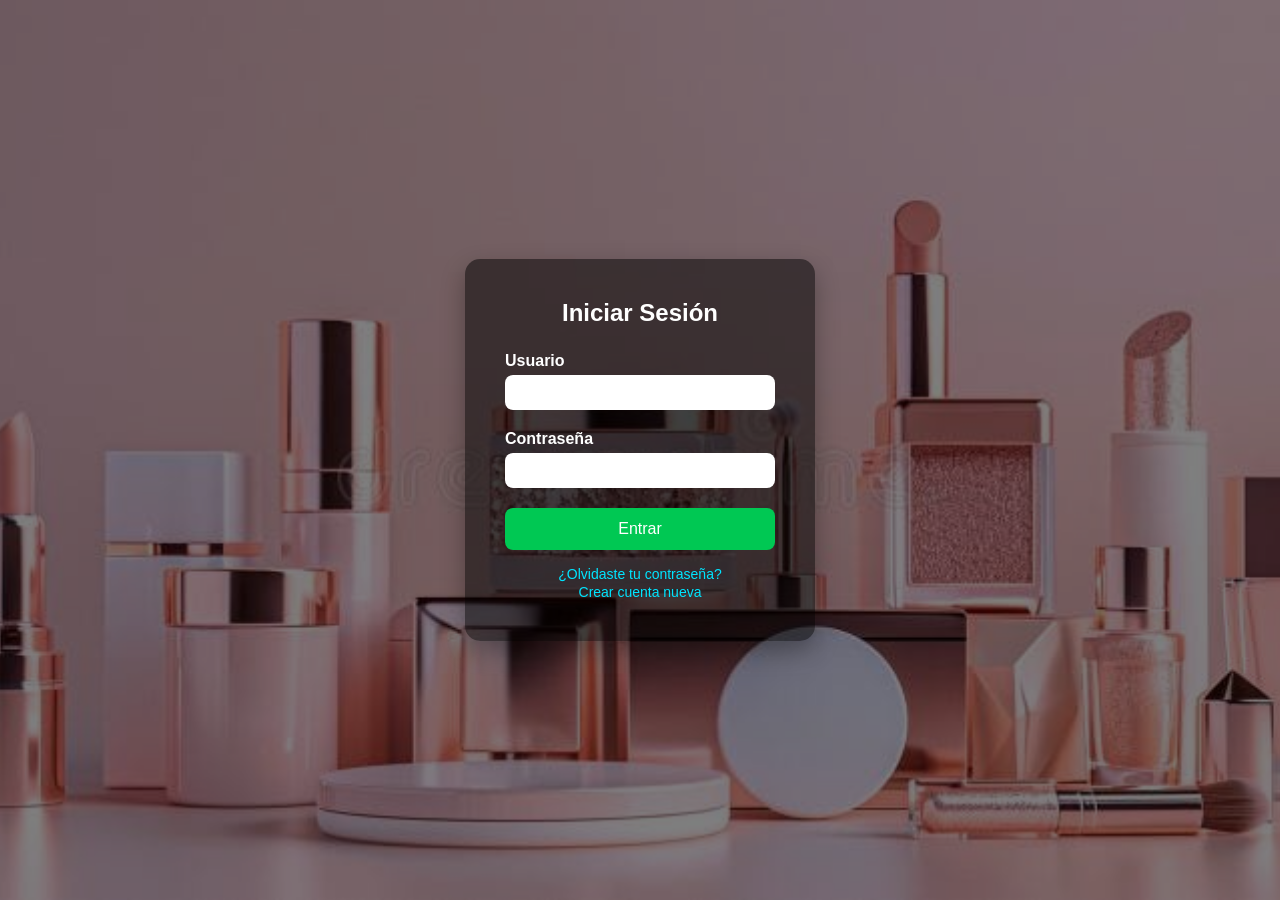
<file: login - 1.html>
<!DOCTYPE html>
<html lang="es">
<head>
  <meta charset="UTF-8" />
  <meta name="viewport" content="width=device-width, initial-scale=1.0"/>
  <title>Iniciar Sesión</title>
  <link rel="stylesheet" href="estilo1.css">
</head>
<body>
  <div class="login-box">
    <h2>Iniciar Sesión</h2>
    <form action="#" method="post" id="formularioLogin">
      <label for="usuario">Usuario</label>
      <input type="text" id="usuario" name="usuario" required />

      <label for="contrasena">Contraseña</label>
      <input type="password" id="contrasena" name="contrasena" required />

      <input type="submit" value="Entrar" />
    </form>
    <div class="extra">
      <p><a href="#">¿Olvidaste tu contraseña?</a></p>
      <p><a href="#">Crear cuenta nueva</a></p>
    </div>
  </div>
  <script type="text/javascript" src="login.js"></script>
</body>
</html>
</file>
<file: estilo1.css>
* {
      box-sizing: border-box;
      margin: 0;
      padding: 0;
    }

    body {
      font-family: 'Segoe UI', Tahoma, Geneva, Verdana, sans-serif;
      height: 100vh;
      background: url('img/img2.jpg') 
        no-repeat center center fixed;
      background-size: cover;
      position: relative;
    }

    body::before {
      content: "";
      position: absolute;
      top: 0;
      left: 0;
      height: 100%;
      width: 100%;
      background-color: rgba(0, 0, 0, 0.5);
      z-index: 0;
    }

    .login-box {
      position: relative;
      z-index: 1;
      background: url('https://images.unsplash.com/photo-1601597111158-3e37d4c1887c?auto=format&fit=crop&w=400&q=80') no-repeat center;
      background-size: cover;
      padding: 40px;
      border-radius: 15px;
      box-shadow: 0 10px 25px rgba(0, 0, 0, 0.3);
      width: 100%;
      max-width: 350px;
      margin: auto;
      top: 50%;
      transform: translateY(-50%);
      color: white;
    }

    .login-box::before {
      /* Capa semitransparente sobre la imagen del cuadro */
      content: "";
      position: absolute;
      top: 0;
      left: 0;
      height: 100%;
      width: 100%;
      background-color: rgba(0, 0, 0, 0.5); /* Oscurece la imagen del cuadro */
      border-radius: 15px;
      z-index: -1;
    }

    .login-box h2 {
      text-align: center;
      margin-bottom: 25px;
      color: #fff;
    }

    .login-box label {
      display: block;
      margin-bottom: 5px;
      font-weight: bold;
      color: #fff;
    }

    .login-box input[type="text"],
    .login-box input[type="password"] {
      width: 100%;
      padding: 10px;
      margin-bottom: 20px;
      border: none;
      border-radius: 8px;
      outline: none;
    }

    .login-box input[type="submit"] {
      width: 100%;
      padding: 12px;
      background-color: #00c853;
      color: white;
      border: none;
      border-radius: 8px;
      font-size: 16px;
      cursor: pointer;
    }

    .login-box .extra {
      text-align: center;
      margin-top: 15px;
    }

    .login-box .extra a {
      text-decoration: none;
      color: #00e5ff;
      font-size: 14px;
    }

    .login-box .extra a:hover {
      text-decoration: underline;
    }
</file>
